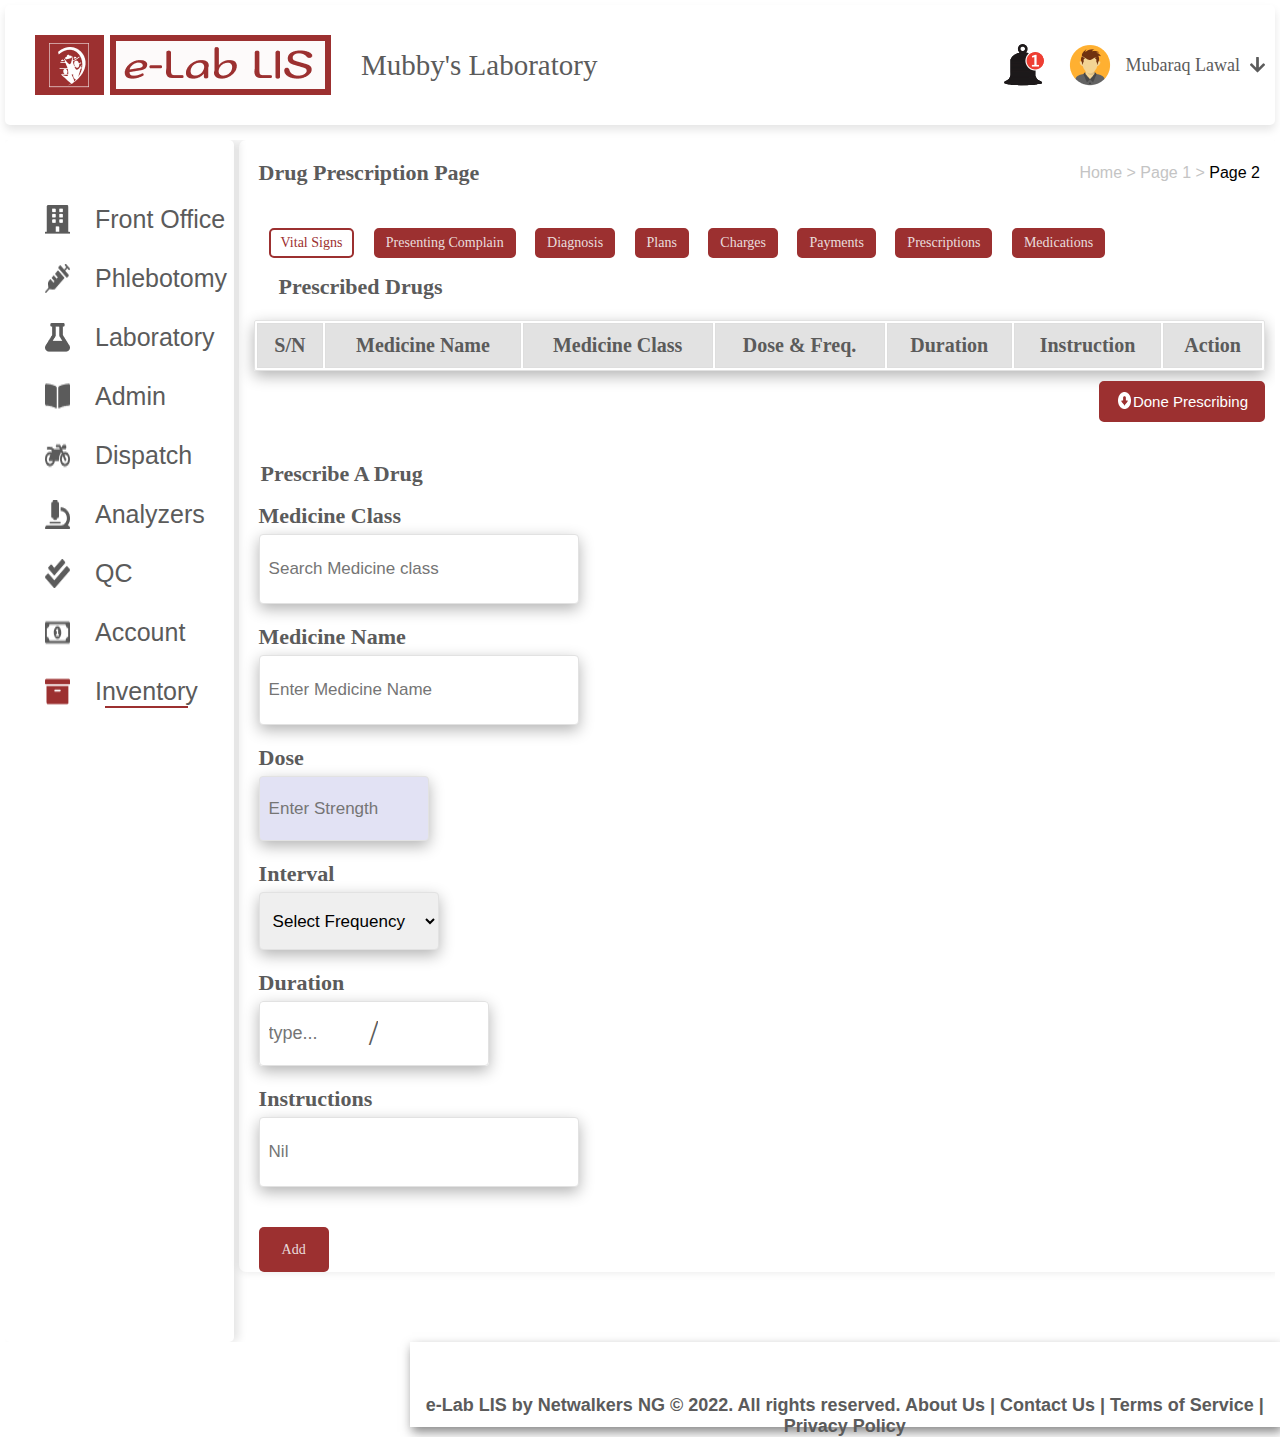
<file: index.html>
<!DOCTYPE html>
<html lang="en">

<head>
    <meta charset="UTF-8" />
    <meta name="viewport" content="width=device-width, initial-scale=1.0" />
    <link rel="stylesheet"
        href="https://fonts.googleapis.com/css2?family=Material+Symbols+Outlined:opsz,wght,FILL,GRAD@20..48,100..700,0..1,-50..200" />
    <title>laboratory</title>
    <link rel="stylesheet" href="style.css" />
</head>

<!-- This is the ssecond task from netwalkers internship. finished and Oct 1st september 2024. -->

<body>
    <header class="header">
        <div class="Hsec" id="Lhead">
            <img class="Lpad" src="assets/elist.png" alt="e-Lab LIS">
            <span id="hamburger" class="material-symbols-outlined">
                menu
            </span>
            <text id="thelabname">Mubby's Laboratory</text>
        </div>
        <div class="Hsec" id="Rhead">
            <img class="Rpad" src="assets/notificationbell.png" alt="notification">
            <img class="Rpad" src="assets/user_avatar.png" alt="avatar">
            <text class="Rpad-labname">Mubaraq Lawal</text>
            <img id="Rarrorz" src="assets/arrowdown.png" alt="arrow down">
        </div>
    </header>

    <!--This is the flex container for the sidebar and main content. -->
    <div class="content-wrapper" id="wrapperContent">
        <!-- Sidebar -->
        <div class="sidebar" id="sidebar">
            <ul>
                <li><img class="icon" src="/assets/building-solid 1.png" alt="icon" /> Front Office <img
                        class="arrow-icon" src="/assets/arrowdown.png" alt="arrow" /></li>
                <li><img class="icon" class="icon" src="/assets/Vector (1).png" alt="icon" /> Phlebotomy <img
                        class="arrow-icon" src="/assets/arrowdown.png" alt="arrow" /></li>
                <li><img class="icon" src="/assets/flask-solid 1.png" alt="icon" /> Laboratory <img class="arrow-icon"
                        src="/assets/arrowdown.png" alt="arrow" /></li>
                <li><img class="icon" src="assets/book-open-solid 1.png" alt="icon" /> Admin <img class="arrow-icon"
                        src="/assets/arrowdown.png" alt="arrow" /></li>
                <li><img class="icon" src="assets/motorcycle-solid (1) 1.png" alt="icon" /> Dispatch <img
                        class="arrow-icon" src="/assets/arrowdown.png" alt="arrow" /></li>
                <li><img class="icon" src="assets/microscope-solid 1.png" alt="icon" /> Analyzers <img
                        class="arrow-icon" src="/assets/arrowdown.png" alt="arrow" /></li>
                <li><img class="icon" src="assets/check-double-solid 1.png" alt="icon" /> QC <img class="arrow-icon"
                        src="/assets/arrowdown.png" alt="arrow" /></li>
                <li><img class="icon" src="assets/money-bill-alt-regular 1.png" alt="icon" /> Account <img
                        class="arrow-icon" src="/assets/arrowdown.png" alt="arrow" /></li>
                <li><img class="icon" src="assets/archive-solid 1.png" alt="Inventory"><span
                        class="custom-underline">Inventory</span> <img src="assets/arrowdown.png" class="arrow-icon up"
                        alt="arrow up"></li>

            </ul>
        </div>

        <!--Content -->
        <div class="mainContent" id="mainContent">
            <div class="main">
                <h3>Drug Prescription Page</h3>
                <div class="content">
                    <h style="color:#C4C4C4"> Home &gt;</h></a>
                    <h style="color: #C4C4C4"> Page 1 &gt;</h></a>
                    <h style="color: black"> Page 2 </h></a>
                </div>
            </div>
            <div class="main2">
                <div class="container">
                    <button class="medRec selected">Vital Signs</button>
                    <button class="medRec">Presenting Complain</button>
                    <button class="medRec">Diagnosis</button>
                    <button class="medRec">Plans</button>
                    <button class="medRec">Charges</button>
                    <button class="medRec">Payments</button>
                    <button class="medRec">Prescriptions</button>
                    <button class="medRec">Medications</button>
                </div>
                <p class="textsdef">
                <h3 style="margin-left: 25px;">Prescribed Drugs</h3>
                </p>
                <table class="table">

                    <thead>
                        <tr>
                            <th>S/N</th>
                            <th>Medicine Name</th>
                            <th>Medicine Class</th>
                            <th>Dose & Freq.</th>
                            <th>Duration</th>
                            <th>Instruction</th>
                            <th>Action</th>
                        </tr>
                    </thead>
                    <tbody>
                    </tbody>
                </table>
                <button class="prescriptionDone" id="donePrescribing"><img
                        style="height: 13px; width: 17px; transform: rotate(90deg);" src="/assets/nextpic.png" alt=""
                        srcset="">Done Prescribing </button>
            </div>
            <div>

                <div class="parentDiv">
                    <div id="remarksInput" style="display: none;">
                        <h3>Remarks</h3>
                        <input type="text" placeholder="Remarks" class="searchInput">
                        <button class="prescriptionDone" id="SavePrescription" style="margin-top: 10px;">Save
                            Prescription </button>
                    </div>
                </div>
            </div>

            <div style="margin-top: 75px; ">
                <p>
                <h3 style="margin-left: 22px;">Prescribe A Drug</h3>
                </p>
                <div class="dataSearch">
                    <div class="inputGroup">
                        <h3>Medicine Class</h3>
                        <input type="text" placeholder="Search Medicine class" class="searchInput" id="medicineInput">
                        <div class="searchSuggest" id="medicalInputSuggestions">
                            <div>
                                <h4>loading...</h4>
                            </div>
                        </div>
                    </div>

                    <div class="inputGroup">
                        <h3>Medicine Name</h3>
                        <input type="text" placeholder="Enter Medicine Name" class="searchInput" id="NameInput">
                        <div class="searchSuggest" id="NameSuggestions">
                            <div>
                                <h4>loading...</h4>
                            </div>
                        </div>
                    </div>

                    <div class="inputGroup">
                        <h3>Dose</h3>
                        <input type="text" placeholder="Enter Strength" class="searchInput" id="doseInput">
                    </div>
                    <div class="inputGroup">
                        <h3>Interval</h3>
                        <select type="text" class="searchInput" id="intervalInput">
                            <option value="0">Select Frequency</option>
                            <option value="1">1 time daily</option>
                            <option value="2">2 times daily</option>
                        </select>
                    </div>

                    <div class="inputGroup">
                        <h3>Duration</h3>
                        <div id="durationInputs" class="searchInput">
                            <input type="number" placeholder="type..." class="durationInputs"><text
                                style="font-size: 35px;">/</text>
                            <input type="number" id="medicineInput" class="durationInputs">
                        </div>
                    </div>

                    <div class="inputGroup">
                        <h3>Instructions</h3>
                        <input type="text" placeholder="Nil" class="searchInput" id="InstructionInput">
                    </div>

                </div>
                <div class="inputGroup">
                    <input type="button" value="Add" class="btn add">
                </div>
            </div>
        </div>

    </div>

    <footer>
        <p>e-Lab LIS by Netwalkers NG © 2022. All rights reserved. About Us | Contact Us | Terms of Service
            |
            Privacy Policy</p>
    </footer>
    <script src="index.js"></script>

</body>


</html>
</file>
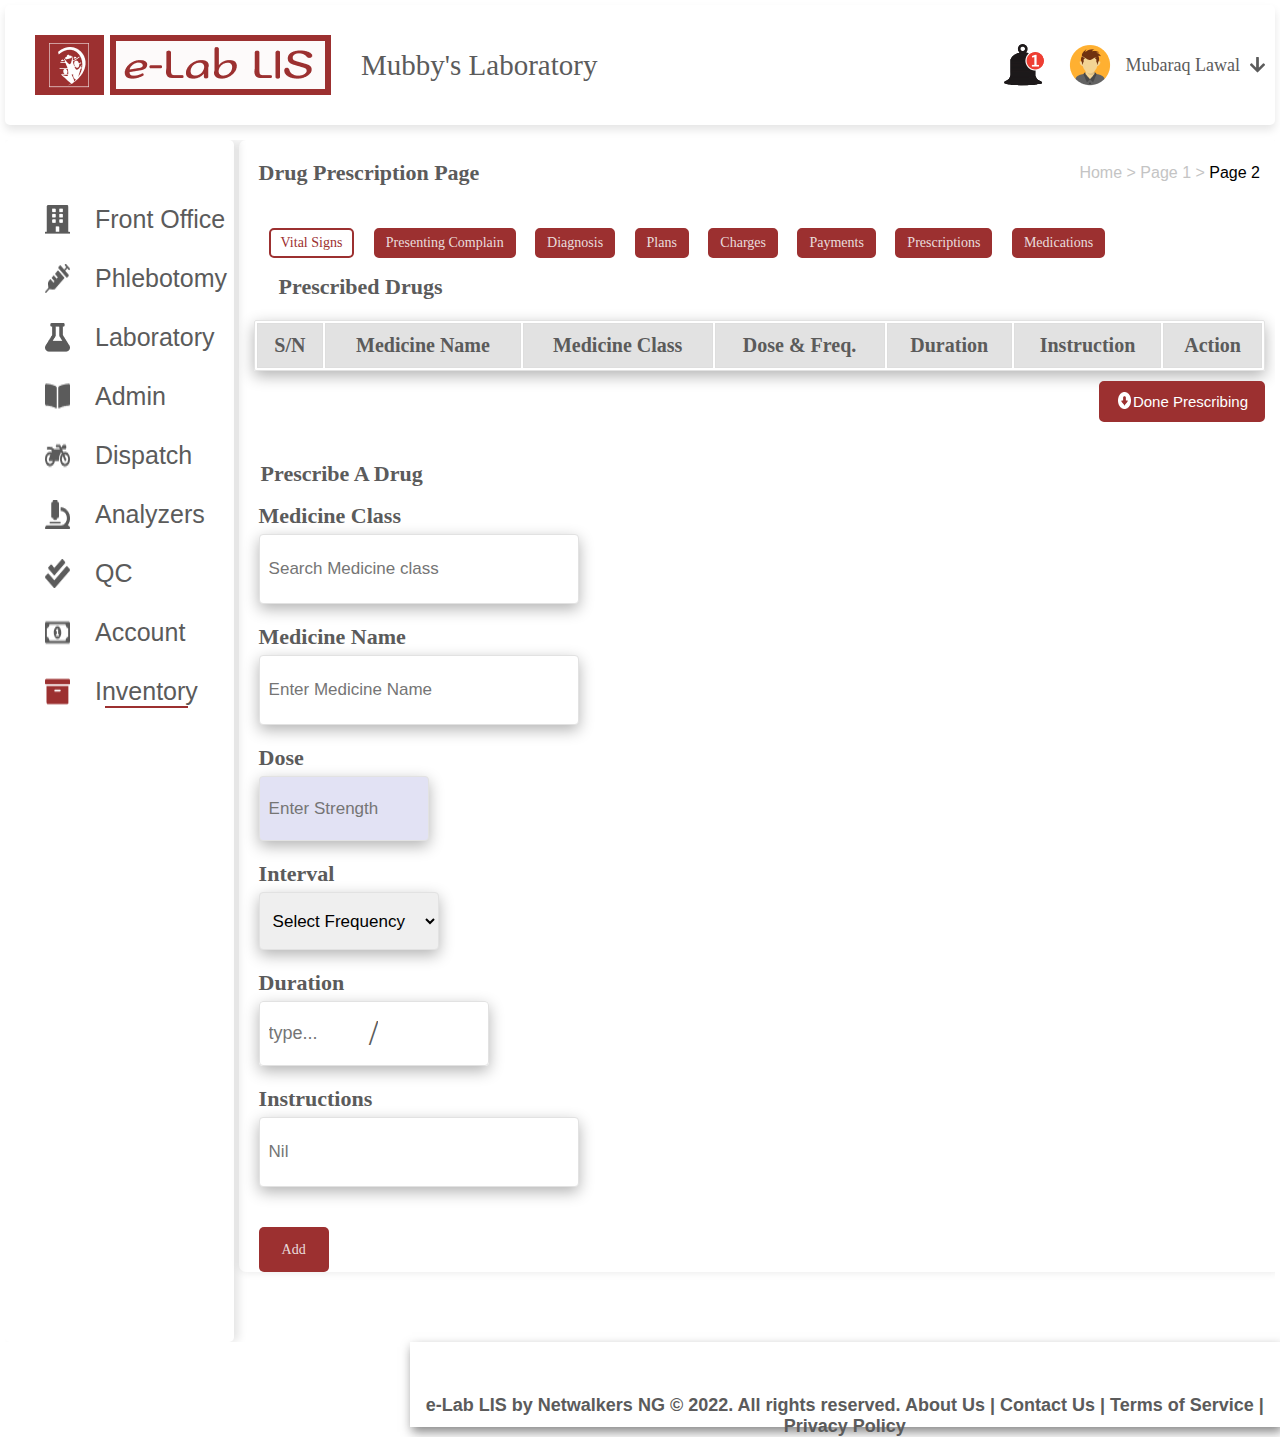
<file: lobby.html>
<!DOCTYPE html>
<html lang="en">

<head>
    <meta charset="UTF-8" />
    <meta name="viewport" content="width=device-width, initial-scale=1.0" />
    <link rel="stylesheet"
        href="https://fonts.googleapis.com/css2?family=Material+Symbols+Outlined:opsz,wght,FILL,GRAD@20..48,100..700,0..1,-50..200" />
    <title>e-Lab LIS</title>
    <link rel="stylesheet" href="style.css" />
</head>

<!-- This is the ssecond task from netwalkers internship. finished and Oct 1st september 2024. -->

<body>
    <header class="header">
        <div class="Hsec" id="Lhead">
            <img class="Lpad" src="assets/elist.png" alt="e-Lab LIS">
            <span id="hamburger" class="material-symbols-outlined">
                menu
            </span>
            <text id="thelabname">Mubby's Laboratory</text>
        </div>
        <div class="Hsec" id="Rhead">
            <img class="Rpad" src="assets/notificationbell.png" alt="notification">
            <img class="Rpad" src="assets/user_avatar.png" alt="avatar">
            <text class="Rpad-labname">Mubaraq Lawal</text>
            <img id="Rarrorz" src="assets/arrowdown.png" alt="arrow down">
        </div>
    </header>

    <!--This is the flex container for the sidebar and main content. -->
    <div class="content-wrapper" id="wrapperContent">
        <!-- Sidebar -->
        <div class="sidebar" id="sidebar">
            <ul>
                <li><img class="icon" src="/assets/building-solid 1.png" alt="icon" /> Front Office <img
                        class="arrow-icon" src="/assets/arrowdown.png" alt="arrow" /></li>
                <li><img class="icon" class="icon" src="/assets/Vector (1).png" alt="icon" /> Phlebotomy <img
                        class="arrow-icon" src="/assets/arrowdown.png" alt="arrow" /></li>
                <li><img class="icon" src="/assets/flask-solid 1.png" alt="icon" /> Laboratory <img class="arrow-icon"
                        src="/assets/arrowdown.png" alt="arrow" /></li>
                <li><img class="icon" src="assets/book-open-solid 1.png" alt="icon" /> Admin <img class="arrow-icon"
                        src="/assets/arrowdown.png" alt="arrow" /></li>
                <li><img class="icon" src="assets/motorcycle-solid (1) 1.png" alt="icon" /> Dispatch <img
                        class="arrow-icon" src="/assets/arrowdown.png" alt="arrow" /></li>
                <li><img class="icon" src="assets/microscope-solid 1.png" alt="icon" /> Analyzers <img
                        class="arrow-icon" src="/assets/arrowdown.png" alt="arrow" /></li>
                <li><img class="icon" src="assets/check-double-solid 1.png" alt="icon" /> QC <img class="arrow-icon"
                        src="/assets/arrowdown.png" alt="arrow" /></li>
                <li><img class="icon" src="assets/money-bill-alt-regular 1.png" alt="icon" /> Account <img
                        class="arrow-icon" src="/assets/arrowdown.png" alt="arrow" /></li>
                <li><img class="icon" src="assets/archive-solid 1.png" alt="Inventory"><span
                        class="custom-underline">Inventory</span> <img src="assets/arrowdown.png" class="arrow-icon up"
                        alt="arrow up"></li>

            </ul>
        </div>

        <!--Content -->
        <div class="mainContent" id="mainContent">
            <div class="main">
                <h3>Drug Prescription Page</h3>
                <div class="content">
                    <h style="color:#C4C4C4"> Home &gt;</h></a>
                    <h style="color: #C4C4C4"> Page 1 &gt;</h></a>
                    <h style="color: black"> Page 2 </h></a>
                </div>
            </div>
            <div class="main2">
                <div class="container">
                    <button class="medRec selected">Vital Signs</button>
                    <button class="medRec">Presenting Complain</button>
                    <button class="medRec">Diagnosis</button>
                    <button class="medRec">Plans</button>
                    <button class="medRec">Charges</button>
                    <button class="medRec">Payments</button>
                    <button class="medRec">Prescriptions</button>
                    <button class="medRec">Medications</button>
                </div>
                <p class="textsdef">
                <h3 style="margin-left: 25px;">Prescribed Drugs</h3>
                </p>
                <table class="table">

                    <thead>
                        <tr>
                            <th>S/N</th>
                            <th>Medicine Name</th>
                            <th>Medicine Class</th>
                            <th>Dose & Freq.</th>
                            <th>Duration</th>
                            <th>Instruction</th>
                            <th>Action</th>
                        </tr>
                    </thead>
                    <tbody>
                    </tbody>
                </table>
                <button class="prescriptionDone" id="donePrescribing"><img
                        style="height: 13px; width: 17px; transform: rotate(90deg);" src="/assets/nextpic.png" alt=""
                        srcset="">Done Prescribing </button>
            </div>
            <div>

                <div class="parentDiv">
                    <div id="remarksInput" style="display: none;">
                        <h3>Remarks</h3>
                        <input type="text" placeholder="Remarks" class="searchInput">
                        <button class="prescriptionDone" id="SavePrescription" style="margin-top: 10px;">Save
                            Prescription </button>
                    </div>
                </div>
            </div>

            <div style="margin-top: 75px; ">
                <p>
                <h3 style="margin-left: 22px;">Prescribe A Drug</h3>
                </p>
                <div class="dataSearch">
                    <div class="inputGroup">
                        <h3>Medicine Class</h3>
                        <input type="text" placeholder="Search Medicine class" class="searchInput" id="medicineInput">
                        <div class="searchSuggest" id="medicalInputSuggestions">
                            <div>
                                <h4>loading...</h4>
                            </div>
                        </div>
                    </div>

                    <div class="inputGroup">
                        <h3>Medicine Name</h3>
                        <input type="text" placeholder="Enter Medicine Name" class="searchInput" id="NameInput">
                        <div class="searchSuggest" id="NameSuggestions">
                            <div>
                                <h4>loading...</h4>
                            </div>
                        </div>
                    </div>

                    <div class="inputGroup">
                        <h3>Dose</h3>
                        <input type="text" placeholder="Enter Strength" class="searchInput" id="doseInput">
                    </div>
                    <div class="inputGroup">
                        <h3>Interval</h3>
                        <select type="text" class="searchInput" id="intervalInput">
                            <option value="0">Select Frequency</option>
                            <option value="1">1 time daily</option>
                            <option value="2">2 times daily</option>
                        </select>
                    </div>

                    <div class="inputGroup">
                        <h3>Duration</h3>
                        <div id="durationInputs" class="searchInput">
                            <input type="number" placeholder="type..." class="durationInputs"><text
                                style="font-size: 35px;">/</text>
                            <input type="number" id="medicineInput" class="durationInputs">
                        </div>
                    </div>

                    <div class="inputGroup">
                        <h3>Instructions</h3>
                        <input type="text" placeholder="Nil" class="searchInput" id="InstructionInput">
                    </div>

                </div>
                <div class="inputGroup">
                    <input type="button" value="Add" class="btn add">
                </div>
            </div>
        </div>

    </div>

    <footer>
        <p>e-Lab LIS by Netwalkers NG © 2022. All rights reserved. About Us | Contact Us | Terms of Service
            |
            Privacy Policy</p>
    </footer>
    <script src="index.js"></script>

</body>


</html>
</file>
<file: style.css>
body {
  padding: 5px;
  margin: 0;
  box-sizing: border-box;
  font-family: "Roboto", sans-serif;
  color: #5b5b5b;
  position: relative;
}

/* Header styling */
header {
  display: flex;
  justify-content: space-between;
  align-items: center;
  box-shadow: 0 5px 8px rgba(0, 0, 0, 0.1);
  border-radius: 5px;
  margin-bottom: 15px;
}

#wrapperContent {
  overflow: auto;
}

.Hsec {
  display: flex;
}

#Rarrorz {
  margin-left: 10px;
  margin-right: 10px;
}

#thelabname {
  font-size: 34px;
  font-weight: 350px;
  font-family: "roboto";
}

.Rpad-labname {
  font-size: 20px;
  font-weight: 400;
  font-style: bold;
  font-family: "roboto";
}

#Rhead,
#Lhead {
  align-items: center;
}

.Rpad {
  padding: 10px;
  margin-right: 1px;
}

.Lpad {
  padding: 30px;
}

.content-wrapper {
  display: flex;
  min-height: 84vh;

  position: relative;
}

/* Sidebar Styles */
.sidebar {
  width: 18%;
  box-shadow: 5px 0 8px rgba(0, 0, 0, 0.1);
  border-radius: 5px;
  min-height: 84vh;
  padding-top: 40px;
  position: relative;
  transition: transform 0.3s ease;
}

ul {
  list-style: none;
  font-size: 25px;
  font-weight: 400;
}

li {
  display: flex;
  padding-bottom: 30px;
}

.icon {
  padding-right: 25px;
  max-height: 30px;
  max-width: 25;
}

.arrow-icon {
  position: absolute;
  right: 10px;
  padding: 5px;
  margin-bottom: 8px;
}

.up {
  transform: rotate(180deg);
}

.custom-underline {
  display: inline-block;
  position: relative;
}

.custom-underline::after {
  content: "";
  position: absolute;
  bottom: -2px;
  left: 10%;
  width: 80%;
  border-bottom: 2px solid #9c3030;
}

.mainContent {
  position: relative;
  box-shadow: 0 0 8px rgba(0, 0, 0, 0.1);
  border-radius: 7px;
  min-width: 82%;
  margin-left: 5px;
}

.btn.remove span {
  display: none;
}

.btn.remove::after {
  content: "remove";
}

.main {
  padding: 20px;
  display: flex;
  justify-content: space-between;
  align-items: center;
}

.main2 {
  padding: 15px;
  position: relative;
}

.container .medRec {
  font-size: 24px;
  font-family: "Roboto";
  background-color: #9c3030;
  color: #f8f8f8dd;
  margin-left: 15px;
  margin-top: 7px;
  border: none;
  border-radius: 5px;
  border: 2px solid #9c3030;
  padding: 5px 10px;
  cursor: pointer;
  font-size: 14px;
  font-family: "roboto";
}

.container .medRec.selected {
  background-color: white;
  color: #9c3030;
  border: 2px solid #9c3030;
}

.table {
  width: 100%;
  height: fit-content;
  margin-top: 20px;
  border: 1px solid #e2e2e2;
  border-radius: 2px;
  box-shadow: 0 5px 15px rgba(0, 0, 0, 0.3);
}

thead {
  background-color: #dddd;
  font-size: 20px;
  font-weight: 700;
  font-family: "Roboto";
}

tbody {
  font-size: 18px;
  font-weight: 500;
}

.table th,
.table td {
  border: 1px solid #dddd;
  padding: 10px;
}

.prescriptionDone {
  position: absolute;
  right: 15px;
  margin-top: 10px;
  padding: 10px 15px;
  background-color: #9c3030;
  border: 2px solid #9c3030;
  font-size: 15px;
  border-radius: 5px;
  color: white;
  cursor: pointer;
}

/* Ensure the parent div has a non-static position */
.parentDiv {
  position: relative; /* Set this to relative or any non-static value */
}

#remarksInput {
  position: relative;
  right: 0;
  margin-right: 0;
  padding: 10px 15px;
  width: 260px;
  margin-top: 35px;
  top: 25px;
  flex-direction: column;
  display: flex;
}

.medRec:hover {
  background-color: #4f4f4f;
}

.arthemeter {
  background-color: #8f8989;
  color: #f1f1f1;
  width: fit-content;
  border-radius: 5px;
  padding: 5px 10px;
  font-size: 14px;
  font-family: "roboto";
}

.btn {
  background-color: #9c3030;
  color: #f8f8f8dd;
  border: none;
  border-radius: 5px;
  padding: 5px 10px;
  cursor: pointer;
  font-size: 14px;
  font-family: "roboto";
}

.btn.remove {
  content: "remove";
  font-size: 18px;
}

h3 {
  margin: 0;
  font-size: 22px;
  font-family: "Roboto";
}

h4 {
  font-size: 18px;
  margin-top: 15px;
  font-family: "Roboto";
}

.dataSearch {
  display: flex;
  gap: 8px;
  margin-left: 20px;
}

.searchInput {
  padding: 4px 9px;
  font-size: 14px;
  margin-top: 5px;
  border: 1px solid #e2e2e2;
  box-shadow: 0 5px 15px rgba(0, 0, 0, 0.3);
  border-radius: 4px;
  width: 260px;
  height: 50px;
}

#doseInput {
  width: 100px;
  background-color: rgb(226, 226, 244);
}
#intervalInput {
  width: 180px;
  height: 58px;
}
#durationInputs {
  width: 170px;
  display: flex;
  align-items: center;
  gap: 0px;
}

.durationInputs {
  width: 50%;
  height: inherit;
  font-size: 18px;
  padding: 0px 0px;
  border: none;
}



.searchSuggest {
  padding: 2px;
  cursor: pointer;
  overflow: auto;
  max-width: 250px;
  font-size: 10px;
  max-height: 180px;
}

.searchSuggest div:hover {
  background-color: #f0f0f0;
  width: 100%;
}

.btn.add {
  margin-top: 40px;
  height: 45px;
  width: 70px;
  margin-left: 20px;
}

.searchSuggest {
  margin-top: 5px;
  height: fit-content;
  display: none;
  width: 300px;
  padding: 8px 12px;
  background-color: #ffffff;
  border: 1px solid #e2e2e2;
  box-shadow: 0 5px 15px rgba(0, 0, 0, 0.3);
  border-radius: 5px;
  font-size: 14px;
  z-index: 10;
}

.content .mainSection {
  font-size: 18px;
  font-weight: bold;
}

.next {
  width: 90px;
  border: none;
  height: 40px;
  border-radius: 5px;
  color: white;
  background-color: #a12b2b;
  display: flex;
  justify-content: center;
  align-items: center;
  padding: 5px 10px;
  margin-left: 45px;
  margin-top: 20px;
  margin-bottom: 10px;
}

/* Sidebar Styles */
.sidebar {
  min-width: 18%;
  box-shadow: 5px 0 8px rgba(0, 0, 0, 0.1);
  border-radius: 5px;
  min-height: 84vh;
  padding-top: 40px;
  position: relative;
  transition: transform 0.3s ease;
}

footer {
  text-align: center;
  width: 81%;
  position: absolute; /* Keeps the element positioned absolutely */
  right: 0;
  font-size: 18px;
  box-shadow: 2px 5px 10px rgba(18, 18, 18, 0.5);
}

@media (min-width: 1511px) {
  #hamburger {
    display: none;
  }

  .sidebar {
    width: 18%;
  }

  .parentDiv {
    display: flex;
    justify-content: flex-end;
    width: 100%;
  }

  .mainContent {
    margin-bottom: 60px;
  }

  #remarksInput {
    margin-right: 20px;
  }
}

/* Media Query for tablet/ipad screens here 766px and above*/
@media (min-width: 889px) and (max-width: 1510px) {
  #thelabname {
    font-size: 29px;
    font-weight: 350px;
  }

  .Rpad-labname {
    font-size: 18px;
    font-weight: 400;
    font-style: bold;
  }

  .content-wrapper {
    flex: 1;
    overflow: auto;
  }

  .mainContent {
    margin-bottom: 70px;
  }

  .sidebar {
    width: 18%;
  }

  .dataSearch {
    display: flex;
    flex-direction: column;
    font-family: "Roboto";
    gap: 20px;
  }

  .searchInput {
    font-size: 17px;
    margin-top: 5px;
    width: 300px;
    height: 60px;
  }

  h4 {
    font-size: 18px;
    margin-top: 25px;
  }

  .parentDiv {
    display: flex;
    justify-content: flex-end;
    width: 100%;
  }

  #remarksInput {
    right: 10px;
    margin-right: 110px;
  }

  #doseInput {
    width: 150px;
    height: 55px;
  }

  #durationInputs {
    width: 210px;
    height: 55px;
  }

  .arrow-icon {
    display: none;
  }

  #hamburger {
    display: none;
  }

  footer {
    text-align: center;
    padding-top: 35px;
    height: 50px;
    right: 0;
    height: 50px;
    position: absolute;
    font-weight: 700;
    width: 68%;
  }
}

/* Media Query for Mobile  */
@media (max-width: 888px) {
  .Lpad {
    width: 100px;
  }

  .sidebar {
    width: 400px;
  }

  #thelabname {
    font-size: 24px;
    font-weight: 350px;
  }

  .Rpad-labname {
    font-size: 19px;
    font-weight: 400;
    font-style: bold;
  }

  .content-wrapper {
    flex: 1;
    overflow: auto;
  }

  .Rpad {
    width: 30px;
    height: 30px;
    margin-left: 15px;
  }

  #remarksInput {
    left: 0;
  }

  #hamburger {
    width: 50px;
    cursor: pointer;
  }

  #labname,
  #Rarrorz {
    height: 14px;
    width: 13px;
    margin-top: 3px;
  }

  h4 {
    font-size: 15px;
    margin-top: 18px;
  }

  .content {
    font-size: small;
  }

  .sidebar {
    transform: translateX(-100%);
    position: fixed;
    left: 0;
    top: 300;
    min-height: 100vh;
    height: fit-content;
    background-color: white;
  }

  .sidebar ul {
    font-size: 20px;
    padding: 5px;
    margin-left: 15px;
  }

  .arrow-icon {
    position: absolute;
    right: 10px;
    padding: 5px;
    margin-bottom: 8px;
  }

  .mainContent {
    width: 100%;
    margin-bottom: 100px;
    margin-left: 0;
    transform: 0.3s ease;
  }

  .sidebar-active {
    transform: translateX(0);
    width: 200px;
    display: block;
    transition: transform 0.7s ease;
  }

  .main-content-full {
    width: calc(100% - 200px);
    position: fixed;
    height: calc(100% - 90px);
    left: 210px;
    transition: transform 0.7s ease;
  }

  .main2 {
    padding: 0%;
    margin-left: 0px;
    right: 1px;
    margin-right: 0px;
    font-family: "Roboto";
  }

  .container .medRec {
    font-size: 12px;
    padding: 6px 15px;
  }

  .table {
    height: fit-content;
    margin-top: 20px;
    display: block;
    overflow-x: auto;
    margin-bottom: 20px;
    grid-template-columns: repeat(1, 1fr);
  }

  h3 {
    margin: 0;
    font-size: 17px;
    font-family: "Roboto";
  }

  thead {
    background-color: #dddd;
    font-weight: 500;
    font-family: "Roboto";
  }

  tbody {
    font-weight: 500;
  }

  .btn.remove::after {
    content: "x";
  }

  .dataSearch {
    display: flex;
    flex-direction: column;
    gap: 20px;
  }

  .searchInput {
    width: 400px;
    height: 40px;
  }

  .searchSuggest {
    width: 390px;
    font-size: 12px;
  }
}

/* Media Query for Mobile (smaller) */
@media screen and (max-width: 576px) {
  .sidebar {
    width: 200px;
    height: fit-content;
    background-color: white;
  }

  #thelabname {
    font-size: 14px;
    font-weight: 350px;
    font-style: bold;
  }

  .Rpad-labname {
    font-size: 12px;
    font-weight: 400;
    font-style: bold;
  }

  .content-wrapper {
    flex: 1;
    overflow: auto;
  }

  .Lpad {
    width: 100px;
  }

  .Rpad {
    width: 30px;
    height: 30px;
    margin-left: -15px;
  }

  #labname,
  #Rarrorz {
    display: none;
  }

  .sidebar ul {
    font-size: 15px;
  }

  .sidebar li {
    margin-right: 10px;
    margin-top: -3px;
  }

  .mainContent {
    width: 100%;
  }

  h3 {
    margin: 0;
    font-size: 14px;
    font-family: "Roboto";
  }

  h4 {
    font-size: 17px;
    margin-top: 18px;
  }

  .table {
    height: fit-content;
    display: block;
    overflow-x: auto;
    margin-top: 20px;
    margin-bottom: 20px;
    grid-template-columns: repeat(1, 1fr);
  }

  thead {
    background-color: #dddd;
    font-size: 8px;
    font-weight: 300;
    font-family: "Roboto";
  }

  tbody {
    font-size: 8px;
    font-weight: 500;
  }

  .arthemeter {
    padding: 2px 5px;
    margin-top: 3px;
    font-size: 7px;
  }

  .dataSearch {
    display: flex;
    flex-direction: column;
    gap: 20px;
  }

  .searchInput {
    padding: 5px 8px;
    width: 300px;
    height: 40px;
  }

  footer {
    padding-top: 15px;
    padding-bottom: 15px;
    font-size: 14px;
  }
}
</file>
